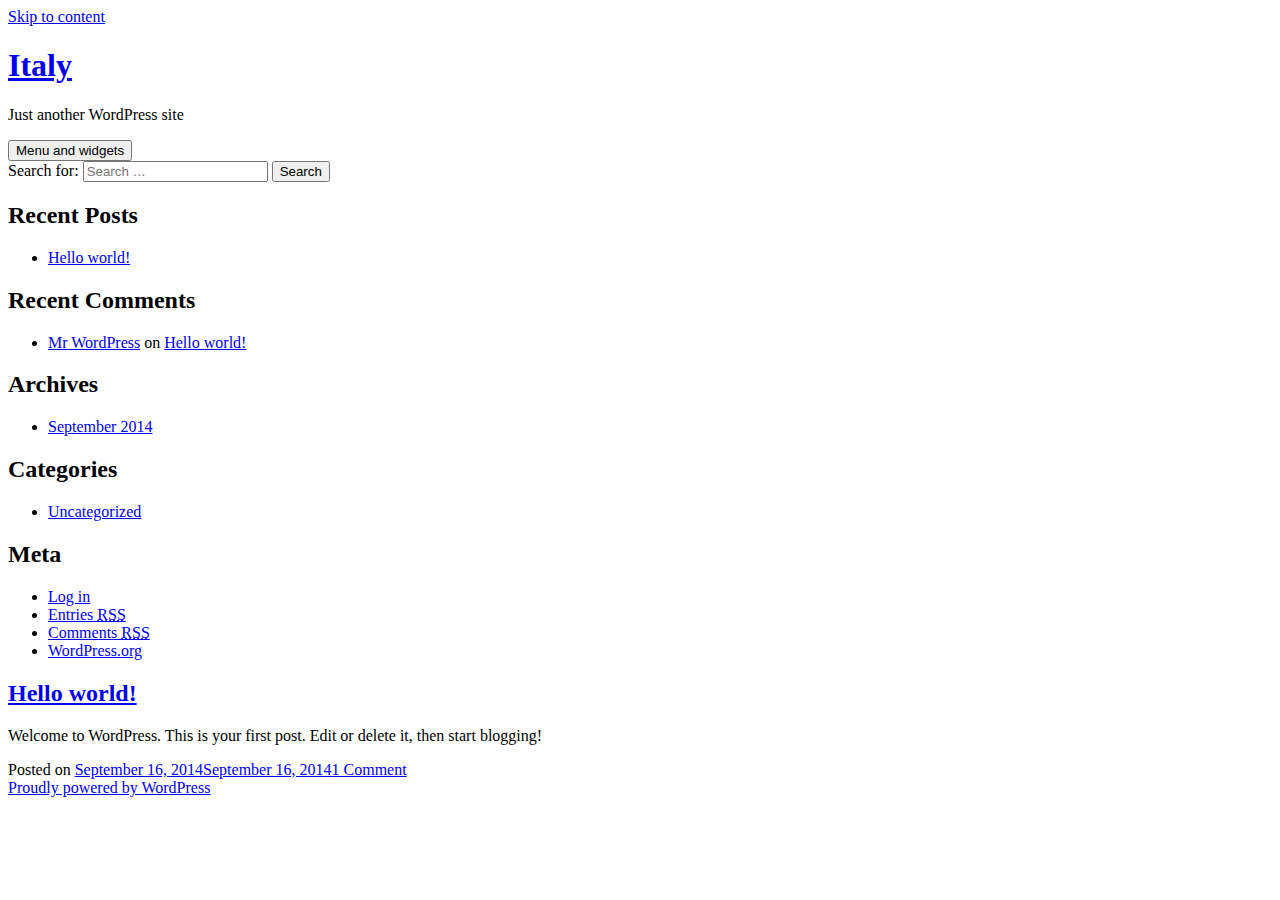
<file: wp-content/cache/supercache/andrewgrano.com/italy/index.html>
<!DOCTYPE html>
<html lang="en-US" class="no-js">
<head>
	<meta charset="UTF-8">
	<meta name="viewport" content="width=device-width">
	<link rel="profile" href="http://gmpg.org/xfn/11">
	<link rel="pingback" href="http://andrewgrano.com/italy/xmlrpc.php">
	<!--[if lt IE 9]>
	<script src="http://andrewgrano.com/italy/wp-content/themes/twentyfifteen/js/html5.js"></script>
	<![endif]-->
	<script>(function(){document.documentElement.className='js'})();</script>
	<title>Italy | Just another WordPress site</title>
<link rel="alternate" type="application/rss+xml" title="Italy &raquo; Feed" href="http://andrewgrano.com/italy/feed/" />
<link rel="alternate" type="application/rss+xml" title="Italy &raquo; Comments Feed" href="http://andrewgrano.com/italy/comments/feed/" />
<link rel='stylesheet' id='twentyfifteen-fonts-css'  href='//fonts.googleapis.com/css?family=Noto+Sans%3A400italic%2C700italic%2C400%2C700%7CNoto+Serif%3A400italic%2C700italic%2C400%2C700%7CInconsolata%3A400%2C700&#038;subset=latin%2Clatin-ext' type='text/css' media='all' />
<link rel='stylesheet' id='genericons-css'  href='http://andrewgrano.com/italy/wp-content/plugins/jetpack/_inc/genericons/genericons/genericons.css?ver=3.1' type='text/css' media='all' />
<link rel='stylesheet' id='twentyfifteen-style-css'  href='http://andrewgrano.com/italy/wp-content/themes/twentyfifteen/style.css?ver=4.1.1' type='text/css' media='all' />
<!--[if lt IE 9]>
<link rel='stylesheet' id='twentyfifteen-ie-css'  href='http://andrewgrano.com/italy/wp-content/themes/twentyfifteen/css/ie.css?ver=20141010' type='text/css' media='all' />
<![endif]-->
<!--[if lt IE 8]>
<link rel='stylesheet' id='twentyfifteen-ie7-css'  href='http://andrewgrano.com/italy/wp-content/themes/twentyfifteen/css/ie7.css?ver=20141010' type='text/css' media='all' />
<![endif]-->
<link rel='stylesheet' id='jetpack_css-css'  href='http://andrewgrano.com/italy/wp-content/plugins/jetpack/css/jetpack.css?ver=3.2.1' type='text/css' media='all' />
<script type='text/javascript' src='http://andrewgrano.com/italy/wp-includes/js/jquery/jquery.js?ver=1.11.1'></script>
<script type='text/javascript' src='http://andrewgrano.com/italy/wp-includes/js/jquery/jquery-migrate.min.js?ver=1.2.1'></script>
<link rel="EditURI" type="application/rsd+xml" title="RSD" href="http://andrewgrano.com/italy/xmlrpc.php?rsd" />
<link rel="wlwmanifest" type="application/wlwmanifest+xml" href="http://andrewgrano.com/italy/wp-includes/wlwmanifest.xml" /> 
<meta name="generator" content="WordPress 4.1.1" />
	<style type="text/css">.recentcomments a{display:inline !important;padding:0 !important;margin:0 !important;}</style>
</head>

<body class="home blog">
<div id="page" class="hfeed site">
	<a class="skip-link screen-reader-text" href="#content">Skip to content</a>

	<div id="sidebar" class="sidebar">
		<header id="masthead" class="site-header" role="banner">
			<div class="site-branding">
										<h1 class="site-title"><a href="http://andrewgrano.com/italy/" rel="home">Italy</a></h1>
											<p class="site-description">Just another WordPress site</p>
									<button class="secondary-toggle">Menu and widgets</button>
			</div><!-- .site-branding -->
		</header><!-- .site-header -->

			<div id="secondary" class="secondary">

		
		
					<div id="widget-area" class="widget-area" role="complementary">
				<aside id="search-2" class="widget widget_search"><form role="search" method="get" class="search-form" action="http://andrewgrano.com/italy/">
				<label>
					<span class="screen-reader-text">Search for:</span>
					<input type="search" class="search-field" placeholder="Search &hellip;" value="" name="s" title="Search for:" />
				</label>
				<input type="submit" class="search-submit screen-reader-text" value="Search" />
			</form></aside>		<aside id="recent-posts-2" class="widget widget_recent_entries">		<h2 class="widget-title">Recent Posts</h2>		<ul>
					<li>
				<a href="http://andrewgrano.com/italy/2014/09/16/hello-world/">Hello world!</a>
						</li>
				</ul>
		</aside><aside id="recent-comments-2" class="widget widget_recent_comments"><h2 class="widget-title">Recent Comments</h2><ul id="recentcomments"><li class="recentcomments"><span class="comment-author-link"><a href='https://wordpress.org/' rel='external nofollow' class='url'>Mr WordPress</a></span> on <a href="http://andrewgrano.com/italy/2014/09/16/hello-world/#comment-1">Hello world!</a></li></ul></aside><aside id="archives-2" class="widget widget_archive"><h2 class="widget-title">Archives</h2>		<ul>
	<li><a href='http://andrewgrano.com/italy/2014/09/'>September 2014</a></li>
		</ul>
</aside><aside id="categories-2" class="widget widget_categories"><h2 class="widget-title">Categories</h2>		<ul>
	<li class="cat-item cat-item-1"><a href="http://andrewgrano.com/italy/category/uncategorized/" >Uncategorized</a>
</li>
		</ul>
</aside><aside id="meta-2" class="widget widget_meta"><h2 class="widget-title">Meta</h2>			<ul>
						<li><a href="http://andrewgrano.com/italy/wp-login.php">Log in</a></li>
			<li><a href="http://andrewgrano.com/italy/feed/">Entries <abbr title="Really Simple Syndication">RSS</abbr></a></li>
			<li><a href="http://andrewgrano.com/italy/comments/feed/">Comments <abbr title="Really Simple Syndication">RSS</abbr></a></li>
<li><a href="https://wordpress.org/" title="Powered by WordPress, state-of-the-art semantic personal publishing platform.">WordPress.org</a></li>			</ul>
</aside>			</div><!-- .widget-area -->
		
	</div><!-- .secondary -->

	</div><!-- .sidebar -->

	<div id="content" class="site-content">

	<div id="primary" class="content-area">
		<main id="main" class="site-main" role="main">

		
			
			
<article id="post-1" class="post-1 post type-post status-publish format-standard hentry category-uncategorized">
	
	<header class="entry-header">
		<h2 class="entry-title"><a href="http://andrewgrano.com/italy/2014/09/16/hello-world/" rel="bookmark">Hello world!</a></h2>	</header><!-- .entry-header -->

	<div class="entry-content">
		<p>Welcome to WordPress. This is your first post. Edit or delete it, then start blogging!</p>
	</div><!-- .entry-content -->

	
	<footer class="entry-footer">
		<span class="posted-on"><span class="screen-reader-text">Posted on </span><a href="http://andrewgrano.com/italy/2014/09/16/hello-world/" rel="bookmark"><time class="entry-date published" datetime="2014-09-16T17:32:31+00:00">September 16, 2014</time><time class="updated" datetime="2014-09-16T17:54:30+00:00">September 16, 2014</time></a></span><span class="comments-link"><a href="http://andrewgrano.com/italy/2014/09/16/hello-world/#comments" title="Comment on Hello world!">1 Comment</a></span>			</footer><!-- .entry-footer -->

</article><!-- #post-## -->

		</main><!-- .site-main -->
	</div><!-- .content-area -->


	</div><!-- .site-content -->

	<footer id="colophon" class="site-footer" role="contentinfo">
		<div class="site-info">
						<a href="https://wordpress.org/">Proudly powered by WordPress</a>
		</div><!-- .site-info -->
	</footer><!-- .site-footer -->

</div><!-- .site -->

<script type='text/javascript' src='http://andrewgrano.com/italy/wp-content/themes/twentyfifteen/js/skip-link-focus-fix.js?ver=20141010'></script>
<script type='text/javascript'>
/* <![CDATA[ */
var screenReaderText = {"expand":"<span class=\"screen-reader-text\">expand child menu<\/span>","collapse":"<span class=\"screen-reader-text\">collapse child menu<\/span>"};
/* ]]> */
</script>
<script type='text/javascript' src='http://andrewgrano.com/italy/wp-content/themes/twentyfifteen/js/functions.js?ver=20141212'></script>

</body>
</html>

<!-- Dynamic page generated in 0.220 seconds. -->
<!-- Cached page generated by WP-Super-Cache on 2015-04-19 20:00:48 -->

<!-- super cache -->
</file>
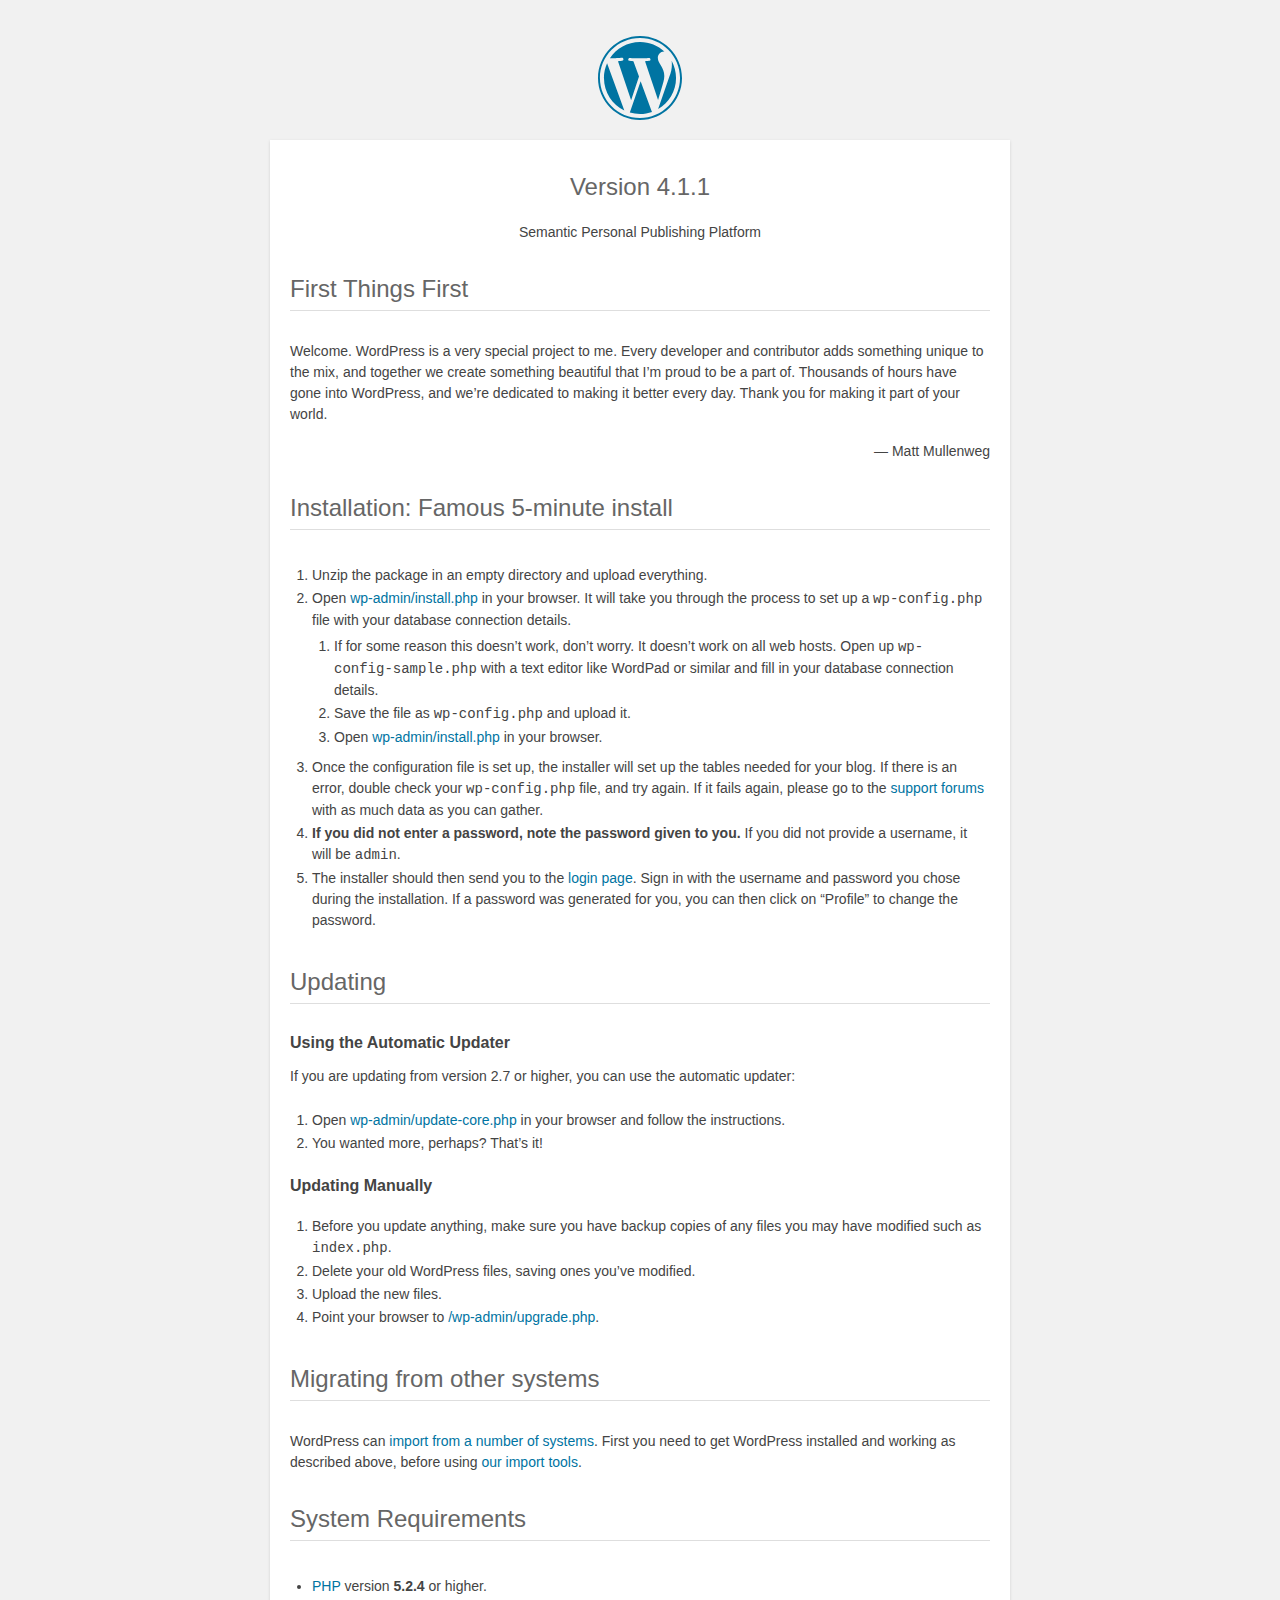
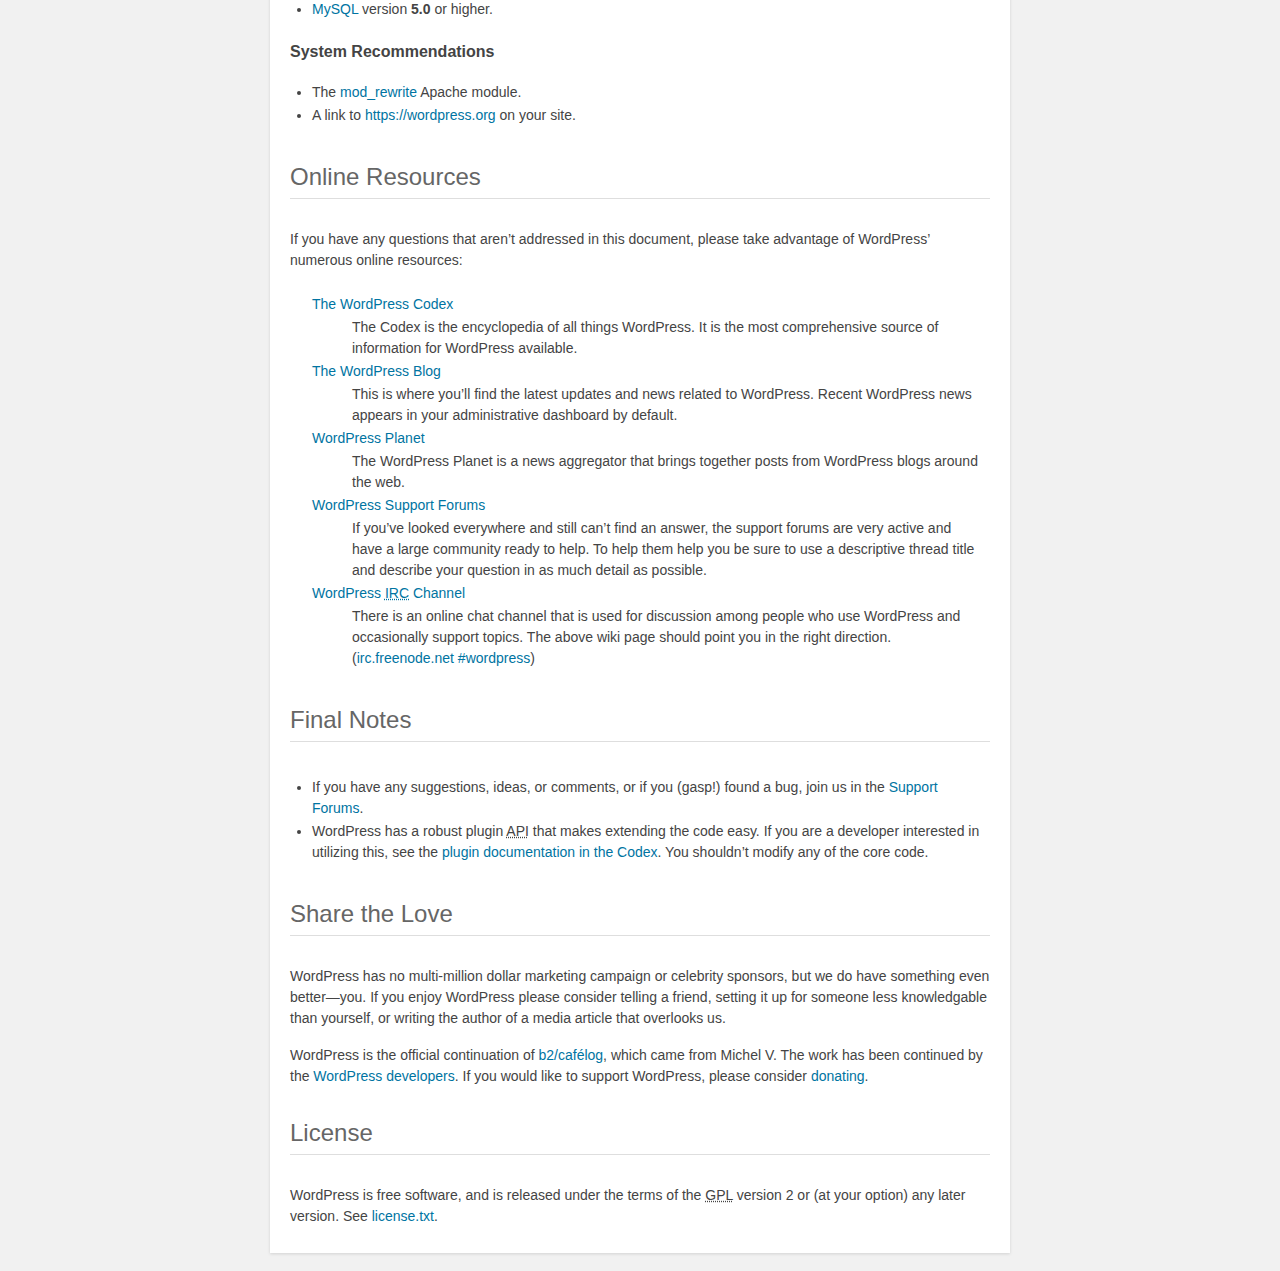
<file: readme.html>
<!DOCTYPE html>
<html>
<head>
	<meta name="viewport" content="width=device-width" />
	<meta http-equiv="Content-Type" content="text/html; charset=utf-8" />
	<title>WordPress &#8250; ReadMe</title>
	<link rel="stylesheet" href="wp-admin/css/install.css?ver=20100228" type="text/css" />
</head>
<body>
<h1 id="logo">
	<a href="https://wordpress.org/"><img alt="WordPress" src="wp-admin/images/wordpress-logo.png" /></a>
	<br /> Version 4.1.1
</h1>
<p style="text-align: center">Semantic Personal Publishing Platform</p>

<h1>First Things First</h1>
<p>Welcome. WordPress is a very special project to me. Every developer and contributor adds something unique to the mix, and together we create something beautiful that I&#8217;m proud to be a part of. Thousands of hours have gone into WordPress, and we&#8217;re dedicated to making it better every day. Thank you for making it part of your world.</p>
<p style="text-align: right">&#8212; Matt Mullenweg</p>

<h1>Installation: Famous 5-minute install</h1>
<ol>
	<li>Unzip the package in an empty directory and upload everything.</li>
	<li>Open <span class="file"><a href="wp-admin/install.php">wp-admin/install.php</a></span> in your browser. It will take you through the process to set up a <code>wp-config.php</code> file with your database connection details.
		<ol>
			<li>If for some reason this doesn&#8217;t work, don&#8217;t worry. It doesn&#8217;t work on all web hosts. Open up <code>wp-config-sample.php</code> with a text editor like WordPad or similar and fill in your database connection details.</li>
			<li>Save the file as <code>wp-config.php</code> and upload it.</li>
			<li>Open <span class="file"><a href="wp-admin/install.php">wp-admin/install.php</a></span> in your browser.</li>
		</ol>
	</li>
	<li>Once the configuration file is set up, the installer will set up the tables needed for your blog. If there is an error, double check your <code>wp-config.php</code> file, and try again. If it fails again, please go to the <a href="https://wordpress.org/support/" title="WordPress support">support forums</a> with as much data as you can gather.</li>
	<li><strong>If you did not enter a password, note the password given to you.</strong> If you did not provide a username, it will be <code>admin</code>.</li>
	<li>The installer should then send you to the <a href="wp-login.php">login page</a>. Sign in with the username and password you chose during the installation. If a password was generated for you, you can then click on &#8220;Profile&#8221; to change the password.</li>
</ol>

<h1>Updating</h1>
<h2>Using the Automatic Updater</h2>
<p>If you are updating from version 2.7 or higher, you can use the automatic updater:</p>
<ol>
	<li>Open <span class="file"><a href="wp-admin/update-core.php">wp-admin/update-core.php</a></span> in your browser and follow the instructions.</li>
	<li>You wanted more, perhaps? That&#8217;s it!</li>
</ol>

<h2>Updating Manually</h2>
<ol>
	<li>Before you update anything, make sure you have backup copies of any files you may have modified such as <code>index.php</code>.</li>
	<li>Delete your old WordPress files, saving ones you&#8217;ve modified.</li>
	<li>Upload the new files.</li>
	<li>Point your browser to <span class="file"><a href="wp-admin/upgrade.php">/wp-admin/upgrade.php</a>.</span></li>
</ol>

<h1>Migrating from other systems</h1>
<p>WordPress can <a href="http://codex.wordpress.org/Importing_Content">import from a number of systems</a>. First you need to get WordPress installed and working as described above, before using <a href="wp-admin/import.php" title="Import to WordPress">our import tools</a>.</p>

<h1>System Requirements</h1>
<ul>
	<li><a href="http://php.net/">PHP</a> version <strong>5.2.4</strong> or higher.</li>
	<li><a href="http://www.mysql.com/">MySQL</a> version <strong>5.0</strong> or higher.</li>
</ul>

<h2>System Recommendations</h2>
<ul>
	<li>The <a href="http://httpd.apache.org/docs/2.2/mod/mod_rewrite.html">mod_rewrite</a> Apache module.</li>
	<li>A link to <a href="https://wordpress.org/">https://wordpress.org</a> on your site.</li>
</ul>

<h1>Online Resources</h1>
<p>If you have any questions that aren&#8217;t addressed in this document, please take advantage of WordPress&#8217; numerous online resources:</p>
<dl>
	<dt><a href="http://codex.wordpress.org/">The WordPress Codex</a></dt>
		<dd>The Codex is the encyclopedia of all things WordPress. It is the most comprehensive source of information for WordPress available.</dd>
	<dt><a href="https://wordpress.org/news/">The WordPress Blog</a></dt>
		<dd>This is where you&#8217;ll find the latest updates and news related to WordPress. Recent WordPress news appears in your administrative dashboard by default.</dd>
	<dt><a href="https://planet.wordpress.org/">WordPress Planet</a></dt>
		<dd>The WordPress Planet is a news aggregator that brings together posts from WordPress blogs around the web.</dd>
	<dt><a href="https://wordpress.org/support/">WordPress Support Forums</a></dt>
		<dd>If you&#8217;ve looked everywhere and still can&#8217;t find an answer, the support forums are very active and have a large community ready to help. To help them help you be sure to use a descriptive thread title and describe your question in as much detail as possible.</dd>
	<dt><a href="http://codex.wordpress.org/IRC">WordPress <abbr title="Internet Relay Chat">IRC</abbr> Channel</a></dt>
		<dd>There is an online chat channel that is used for discussion among people who use WordPress and occasionally support topics. The above wiki page should point you in the right direction. (<a href="irc://irc.freenode.net/wordpress">irc.freenode.net #wordpress</a>)</dd>
</dl>

<h1>Final Notes</h1>
<ul>
	<li>If you have any suggestions, ideas, or comments, or if you (gasp!) found a bug, join us in the <a href="https://wordpress.org/support/">Support Forums</a>.</li>
	<li>WordPress has a robust plugin <abbr title="application programming interface">API</abbr> that makes extending the code easy. If you are a developer interested in utilizing this, see the <a href="http://codex.wordpress.org/Plugin_API" title="WordPress plugin API">plugin documentation in the Codex</a>. You shouldn&#8217;t modify any of the core code.</li>
</ul>

<h1>Share the Love</h1>
<p>WordPress has no multi-million dollar marketing campaign or celebrity sponsors, but we do have something even better&#8212;you. If you enjoy WordPress please consider telling a friend, setting it up for someone less knowledgable than yourself, or writing the author of a media article that overlooks us.</p>

<p>WordPress is the official continuation of <a href="http://cafelog.com/">b2/caf&#233;log</a>, which came from Michel V. The work has been continued by the <a href="https://wordpress.org/about/">WordPress developers</a>. If you would like to support WordPress, please consider <a href="https://wordpress.org/donate/" title="Donate to WordPress">donating</a>.</p>

<h1>License</h1>
<p>WordPress is free software, and is released under the terms of the <abbr title="GNU General Public License">GPL</abbr> version 2 or (at your option) any later version. See <a href="license.txt">license.txt</a>.</p>

</body>
</html>
</file>
<file: wp-admin/css/install.css>
html {
	background: #f1f1f1;
	margin: 0 20px;
}

body {
	background: #fff;
	color: #444;
	font-family: "Open Sans", sans-serif;
	margin: 140px auto 25px;
	padding: 20px 20px 10px 20px;
	max-width: 700px;
	-webkit-font-smoothing: subpixel-antialiased;
	-webkit-box-shadow: 0 1px 3px rgba(0,0,0,0.13);
	box-shadow: 0 1px 3px rgba(0,0,0,0.13);
}

a {
	color: #0074a2;
	text-decoration: none;
}

a:hover {
	color: #2ea2cc;
}

h1 {
	border-bottom: 1px solid #dedede;
	clear: both;
	color: #666;
	font-size: 24px;
	margin: 30px 0;
	padding: 0;
	padding-bottom: 7px;
	font-weight: normal;
}

h2 {
	font-size: 16px;
}

p, li, dd, dt {
	padding-bottom: 2px;
	font-size: 14px;
	line-height: 1.5;
}

code, .code {
	font-family: Consolas, Monaco, monospace;
}

ul, ol, dl {
	padding: 5px 5px 5px 22px;
}

a img {
	border:0
}
abbr {
	border: 0;
	font-variant: normal;
}

label {
	cursor: pointer;
}

#logo {
	margin: 6px 0 14px 0;
	border-bottom: none;
	text-align:center
}
#logo a {
	background-image: url(../images/w-logo-blue.png?ver=20131202);
	background-image: none, url(../images/wordpress-logo.svg?ver=20131107);
	-webkit-background-size: 84px;
	background-size: 84px;
	background-position: center top;
	background-repeat: no-repeat;
	color: #999;
	height: 84px;
	font-size: 20px;
	font-weight: normal;
	line-height: 1.3em;
	margin: -130px auto 25px;
	padding: 0;
	text-decoration: none;
	width: 84px;
	text-indent: -9999px;
	outline: none;
	overflow: hidden;
	display: block;
}
.step {
	margin: 20px 0 15px;
}
.step, th {
	text-align: left;
	padding: 0;
}
.language-chooser.wp-core-ui .step .button.button-large {
	height: 36px;
	vertical-align: middle;
	font-size: 14px;
}
textarea {
	border: 1px solid #dfdfdf;
	font-family: "Open Sans", sans-serif;
	width: 100%;
	-webkit-box-sizing: border-box;
	-moz-box-sizing: border-box;
	box-sizing: border-box;
}

.form-table {
	border-collapse: collapse;
	margin-top: 1em;
	width: 100%;
}

.form-table td {
	margin-bottom: 9px;
	padding: 10px 20px 10px 0;
	border-bottom: 8px solid #fff;
	font-size: 14px;
	vertical-align: top
}

.form-table th {
	font-size: 14px;
	text-align: left;
	padding: 16px 20px 10px 0;
	width: 140px;
	vertical-align: top;
}

.form-table code {
	line-height: 18px;
	font-size: 14px;
}

.form-table p {
	margin: 4px 0 0 0;
	font-size: 11px;
}

.form-table input {
	line-height: 20px;
	font-size: 15px;
	padding: 3px 5px;
	border: 1px solid #ddd;
	-webkit-box-shadow: inset 0 1px 2px rgba(0,0,0,0.07);
	box-shadow: inset 0 1px 2px rgba(0,0,0,0.07);
}

input,
submit {
	font-family: "Open Sans", sans-serif;
}

.form-table input[type=text],
.form-table input[type=email],
.form-table input[type=url],
.form-table input[type=password] {
	width: 206px;
}

.form-table th p {
	font-weight: normal;
}

.form-table.install-success td {
	vertical-align: middle;
	padding: 16px 20px 10px 0;
}

.form-table.install-success td p {
	margin: 0;
	font-size: 14px;
}

.form-table.install-success td code {
	margin: 0;
	font-size: 18px;
}

#error-page {
	margin-top: 50px;
}

#error-page p {
	font-size: 14px;
	line-height: 18px;
	margin: 25px 0 20px;
}

#error-page code, .code {
	font-family: Consolas, Monaco, monospace;
}

#pass-strength-result {
	background-color: #eee;
	border-color: #ddd !important;
	border-style: solid;
	border-width: 1px;
	margin: 5px 5px 5px 0;
	padding: 5px;
	text-align: center;
	width: 200px;
	display: none;
}

#pass-strength-result.bad {
	background-color: #ffb78c;
	border-color: #ff853c !important;
}

#pass-strength-result.good {
	background-color: #ffec8b;
	border-color: #ffcc00 !important;
}

#pass-strength-result.short {
	background-color: #ffa0a0;
	border-color: #f04040 !important;
}

#pass-strength-result.strong {
	background-color: #c3ff88;
	border-color: #8dff1c !important;
}

.message {
	border: 1px solid #c00;
	padding: 0.5em 0.7em;
	margin: 5px 0 15px;
	background-color: #ffebe8;
}

/* @noflip */
#dbname,
#uname,
#pwd,
#dbhost,
#prefix,
#user_login,
#admin_email,
#pass1,
#pass2 {
	direction: ltr;
}


/* localization */
body.rtl,
.rtl textarea,
.rtl input,
.rtl submit {
	font-family: Tahoma, sans-serif;
}

:lang(he-il) body.rtl,
:lang(he-il) .rtl textarea,
:lang(he-il) .rtl input,
:lang(he-il) .rtl submit {
	font-family: Arial, sans-serif;
}

@media only screen and (max-width: 799px) {
	body {
		margin-top: 115px;
	}
	#logo a {
		margin: -125px auto 30px;
	}
}

@media screen and ( max-width: 782px ) {

	.form-table {
		margin-top: 0;
	}

	.form-table th,
	.form-table td {
		display: block;
		width: auto;
		vertical-align: middle;
	}

	.form-table th {
		padding: 20px 0 0;
	}

	.form-table td {
		padding: 5px 0;
		border: 0;
		margin: 0;
	}

	textarea,
	input {
		font-size: 16px;
	}

	.form-table td input[type="text"],
	.form-table td input[type="email"],
	.form-table td input[type="url"],
	.form-table td input[type="password"],
	.form-table td select,
	.form-table td textarea,
	.form-table span.description {
		width: 100%;
		font-size: 16px;
		line-height: 1.5;
		padding: 7px 10px;
		display: block;
		max-width: none;
		-webkit-box-sizing: border-box;
		-moz-box-sizing: border-box;
		box-sizing: border-box;
	}

}

body.language-chooser {
	max-width: 300px;
}

.language-chooser select {
	padding: 8px;
	width: 100%;
	display: block;
	border: 1px solid #ddd;
	background-color: #fff;
	color: #333;
	font-size: 16px;
	font-family: Arial, sans-serif;
	font-weight: normal;
}

.language-chooser p {
	text-align: right;
}

.screen-reader-input,
.screen-reader-text {
	position: absolute;
	margin: -1px;
	padding: 0;
	height: 1px;
	width: 1px;
	overflow: hidden;
	clip: rect(0 0 0 0);
	border: 0;
}

.spinner {
	background: url(../images/spinner.gif) no-repeat;
	-webkit-background-size: 20px 20px;
	background-size: 20px 20px;
	visibility: hidden;
	opacity: 0.7;
	filter: alpha(opacity=70);
	width: 20px;
	height: 20px;
	margin: 2px 5px 0;
}

.step .spinner {
	display: inline-block;
	margin-top: 8px;
	margin-right: 15px;
	vertical-align: top;
}

/**
 * HiDPI Displays
 */
@media print,
  (-o-min-device-pixel-ratio: 5/4),
  (-webkit-min-device-pixel-ratio: 1.25),
  (min-resolution: 120dpi) {

	.spinner {
		background-image: url(../images/spinner-2x.gif);
	}

}
</file>
